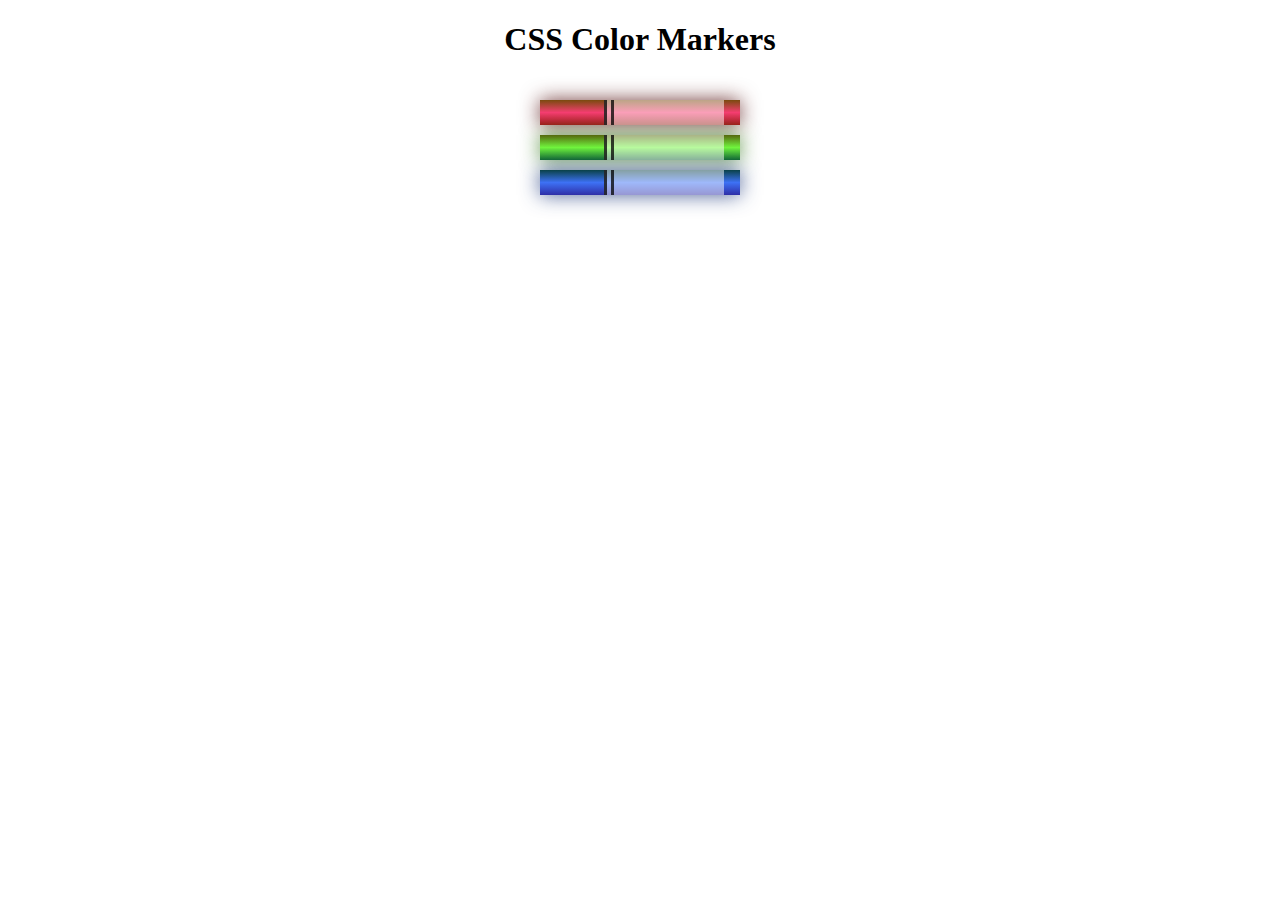
<file: CamperCafe/ColorMarker/ColorMarker.html>
<!DOCTYPE html>
<html lang="en">
  <head>
    <meta charset="utf-8">
    <meta name="viewport" content="width=device-width, initial-scale=1.0">
    <title>Colored Markers</title>
    <link rel="stylesheet" href="styles.css">
  </head>
  <body>
    <h1>CSS Color Markers</h1>
    <div class="container">
      <div class="marker red">
        <div class="cap"></div>
        <div class="sleeve"></div>
      </div>
      <div class="marker green">
        <div class="cap"></div>
        <div class="sleeve"></div>
      </div>
      <div class="marker blue">
        <div class="cap"></div>
        <div class="sleeve"></div>
      </div>
    </div>
  </body>
</html>
</file>
<file: CamperCafe/ColorMarker/styles.css>
h1 {
    text-align: center;
  }
  
  .container {
    background-color: rgb(255, 255, 255);
    padding: 10px 0;
  }
  
  .marker {
    width: 200px;
    height: 25px;
    margin: 10px auto;
  }
  
  .cap {
    width: 60px;
    height: 25px;
  }
  
  .sleeve {
    width: 110px;
    height: 25px;
    background-color: rgba(255, 255, 255, 0.5);
    border-left: 10px double rgba(0, 0, 0, 0.75);
  }
  
  .cap, .sleeve {
    display: inline-block;
  }
  
  .red {
    background: linear-gradient(rgb(122, 74, 14), rgb(245, 62, 113), rgb(162, 27, 27));
    box-shadow: 0 0 20px 0 rgba(83, 14, 14, 0.8);
  }
  
  .green {
    background: linear-gradient(#55680D, #71F53E, #116C31);
    box-shadow: 0 0 20px 0 #3B7E20CC;
  }
  
  .blue {
    background: linear-gradient(hsl(186, 76%, 16%), hsl(223, 90%, 60%), hsl(240, 56%, 42%));
    box-shadow: 0 0 20px 0 hsla(223, 59%, 31%, 0.8);
  }
</file>
